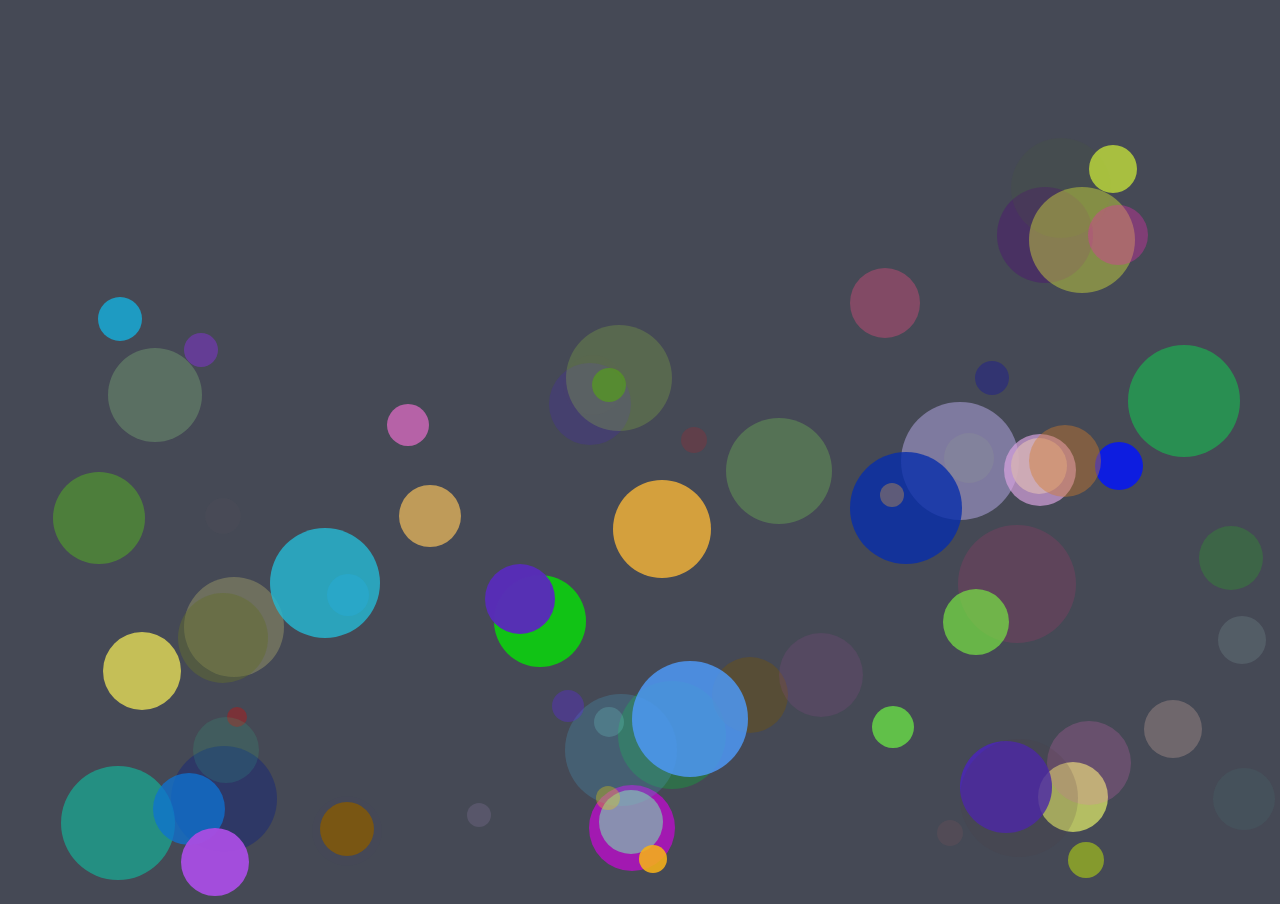
<file: index.html>
<!DOCTYPE html>
<html>
<head>
	<title>Happy bouncing balls</title>
	<link rel="stylesheet" type="text/css" href="Happy Circles.css">
</head>
<body>
<canvas></canvas>

<script type="text/javascript" src="Happy Circles.js"></script>
</body>
</html>
</file>
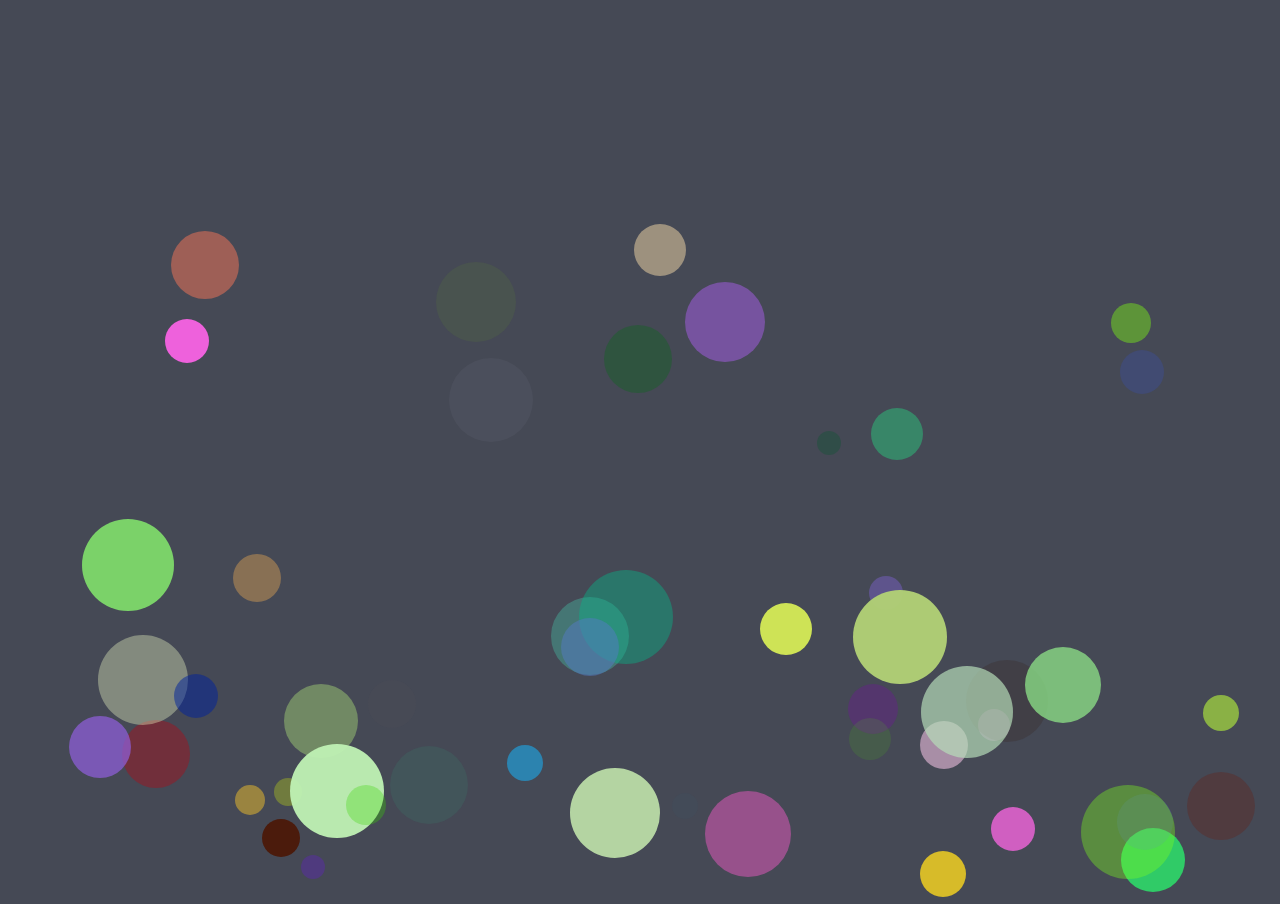
<file: HappyBalls.html>
<!DOCTYPE html>
<html>
<head>
	<title>Happy bouncing balls</title>
	<link rel="stylesheet" type="text/css" href="Happy Balls.css">
</head>
<body>
<canvas></canvas>

<script type="text/javascript" src="Happy Balls.js"></script>
</body>
</html>
</file>
<file: Happy Circles.css>
canvas{
	margin: 0%;
	background: transparent;
	border: none;
	padding: 0%;
}

body {
	margin: 0;
	background-color: #454955 ;
	overflow: hidden;

}
</file>
<file: Happy Balls.css>
canvas{
	margin: 0%;
	background: transparent;
	border: none;
	padding: 0%;
}

body {
	margin: 0;
	background-color: #454955 ;
	overflow: hidden;

}
</file>
